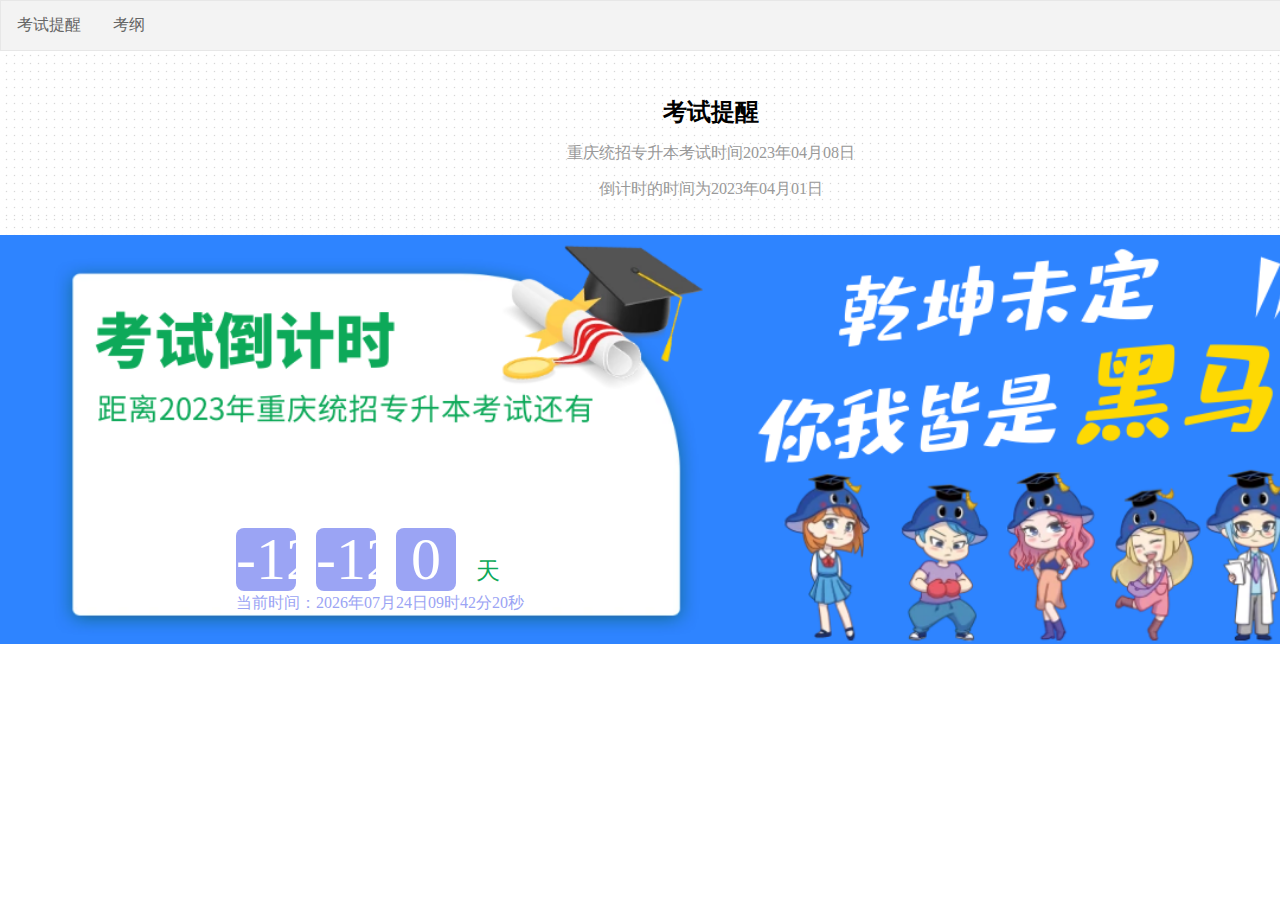
<file: index.html>
<!DOCTYPE html>
<html lang="en">
<head>
    <meta charset="UTF-8">
    <meta http-equiv="X-UA-Compatible" content="IE=edge">
    <meta name="viewport" content="width=device-width, initial-scale=1.0">
    <title>考试提醒</title>
    <link rel="stylesheet" href="./CSS/index.css">
    <script src="./JS/dayjs.min.js"></script>
</head>
<body>
    <!-- 导航栏 -->
    <ul class="wrapper">
        <li><a href="./index.html">考试提醒</a></li>
        <li class="dropdown">
            <a href="javascript:void(0)" class="dropbtn">考纲</a>
            <div class="dropdown-content">
              <a href="./other/Maths.html"target="_blank">数学</a>
              <a href="./other/English.html"target="_blank">英语</a>
              <a href="./other/Computer.html" target="_blank">计算机</a>
            </div>
        </li>
        <!-- <li><a href="#news">News</a></li>
        <li><a href="#contact">Contact</a></li> -->
        <li style="float:right"><a class="active" href="#about"></a></li>
      </ul>
      <!-- 倒计时 -->
    <div class="pp-time bacgfff wrapper">
        <div class="pp-titles">
            <div class="p-title flex-ja">
                <h2>考试提醒</h2>
            </div>
            <p class="p-text">重庆统招专升本考试时间2023年04月08日</p>
            <p class="p-text">倒计时的时间为2023年04月01日</p>
        </div>
        <div class="pp-container">
            <img src="./img/exd.png" class="wrapper">
            <p class="cdown" >
                <span style="width: 60px;font-size:60px;" class="hundred">0</span>
                <span style="width: 60px;font-size:60px;" class="ten">0</span>
                <span style="width: 60px;font-size:60px;" class="individual">0</span>
                <strong style="color: #0DA959;font-weight: 500;">天</strong>
            </p>
            <br>
            <p class="time01"></p>
        </div>
    </div>
  <script>
        var hundred=document.querySelector('.hundred');
		var ten=document.querySelector('.ten');
		var individual=document.querySelector('.individual');
        var time01=document.querySelector('.time01');
        time = dayjs().format('YYYY-MM-DD');
        day=dayjs(time).diff('2023-04-01', 'day')*-1;
        hundred.innerHTML=parseInt(day/100);
        ten.innerHTML=parseInt(day/10);
        individual.innerHTML=parseInt(day%10);
        setInterval("countdown()",14400000);
        setInterval(" time01.innerHTML=dayjs().format('当前时间：YYYY年MM月DD日HH时mm分ss秒') ", 500);
        function countdown(){
        time = dayjs().format('YYYY-MM-DD');
        day=dayjs(time).diff('2023-04-01', 'day')*-1;
        hundred.innerHTML=parseInt(day/100);
        ten.innerHTML=parseInt(day/10);
        individual.innerHTML=parseInt(day%10);
        }
  </script>
</body>
</html>
</file>
<file: CSS/index.css>
/* 清除默认样式 */
*{
    font-family: 微软雅黑;
    box-sizing: border-box;/* 内减模式 */
    border-width: initial;
    border-style: none;
    border-color: initial;
    border-image: initial;
    margin: 0px;
    padding: 0px;
}
/* 版心 */
.wrapper{
    width: 158vh;
   margin: 0 auto;
}
/* 导航栏 */
ul {
    list-style-type: none;
    margin: 0;
    padding: 0;
    overflow: hidden;
    border: 1px solid #e7e7e7;
    background-color: #f3f3f3;
  }
  
  li {
    float: left;
  }

  
li a, .dropbtn {
    display: inline-block;
    color: #666;
    text-align: center;
    padding: 14px 16px;
    text-decoration: none;
  }
  
  li a:hover, .dropdown:hover .dropbtn {
    background-color:  #e7e7e7;
  }
  
  li.dropdown {
    display: inline-block;
  }
  
  .dropdown-content {
    display: none;
    position: absolute;
    background-color: #f9f9f9;
    min-width: 160px;
    box-shadow: 0px 8px 16px 0px rgba(0,0,0,0.2);
    z-index: 1;
  }
  
  .dropdown-content a {
    color: black;
    padding: 12px 16px;
    text-decoration: none;
    display: block;
    text-align: left;
  }
  
  .dropdown-content a:hover {background-color: #f1f1f1;}
  
  .dropdown:hover .dropdown-content {
    display: block;
  }
  li a:hover:not(.active) {
    background-color: #ddd;
  }
  
  li a.active {
    color: white;
    background-color: #4CAF50;
  }

/* 倒计时 */
.bacgfff {
    background-color: #fff;
}
.pp-time{
    padding-bottom: 30px;
    background: url(../img/dot-bj.jpg) repeat;
}
.pp-titles {
    padding: 45px 0 35px 0;
}
.pp-time .pp-container {
    position: relative;
}
.pp-container {
    /* background-image: url("../img/exd.png"); */
    height: 350px;
}

span {
    margin-right: 14px;
    text-align: center;
    background-color: #9ba4f4;
    color: #fff;
    font-size: 50px;
    display: inline-block;
    width: 48px;
    height: 63px;
    line-height: 63px;
    border-radius: 8px;
}
.p-title {
    text-align: center;
}
.pp-titles .p-text {
    text-align: center;
    font-size: 16px;
    color: #999;
    margin-top: 15px;
}
.cdown {
    margin-top: -120px;
    margin-left: 236px;
    font-size: 24px;
} 
.time01{
    margin-top: -16px;
    margin-left: 236px; 
    /* background-color: #9ba4f4; */
    color: #9ba4f4;
}
</file>
